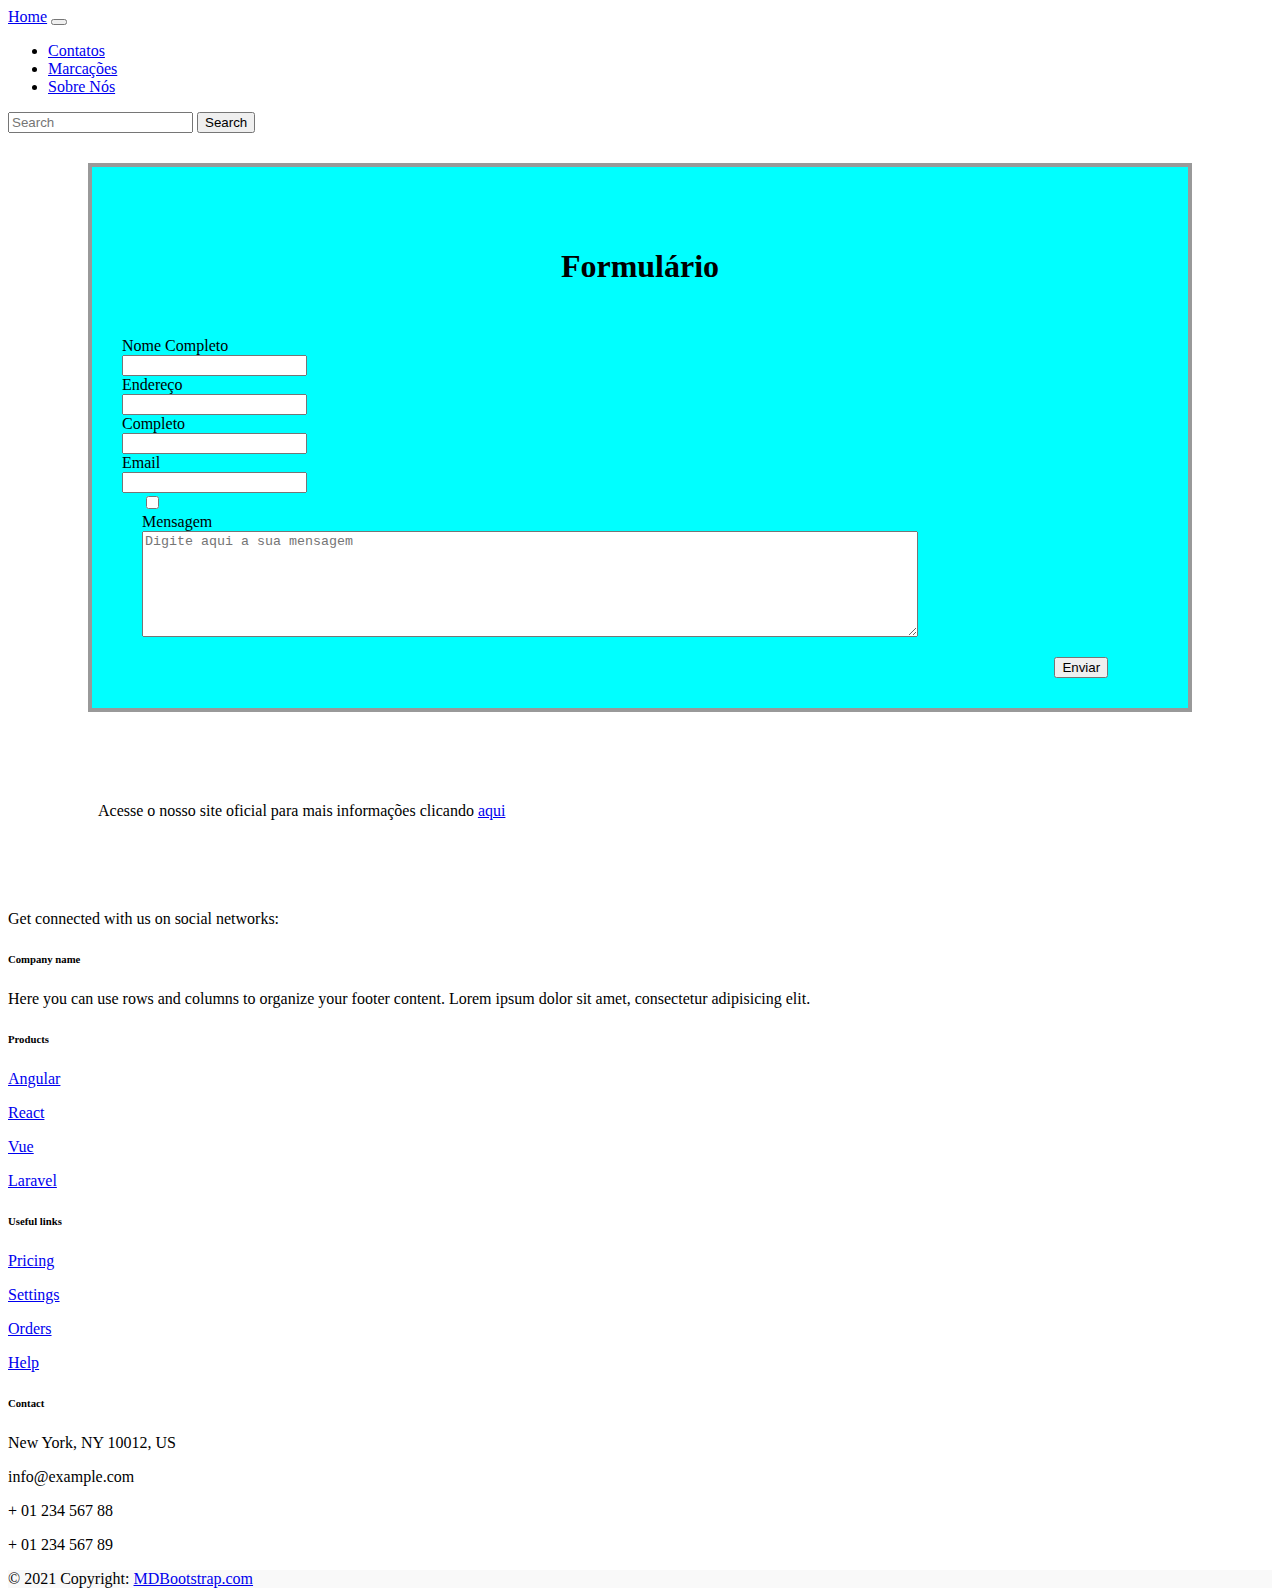
<file: front-end-noturno/contatos.html>
<!DOCTYPE html>
<html lang="en">
<head>
    <meta charset="UTF-8">
    <meta http-equiv="X-UA-Compatible" content="IE=edge">
    <meta name="viewport" content="width=device-width, initial-scale=1.0">

    <link rel="stylesheet" href="css/style.css"/>
    <link  rel="stylesheet"  href="https://stackpath.bootstrapcdn.com/bootstrap/4.1.3/css/bootstrap.min.css" 
    integrity="sha384-MCw98/SFnGE8fJT3GXwEOngsV7Zt27NXFoaoApmYm81iuXoPkFOJwJ8ERdknLPMO"  crossorigin="anonymous">


    <title>Contatos</title>
</head>
<body>

    <header>
        <nav class="navbar navbar-expand-lg bg-body-tertiary">
            <div class="container-fluid">
              <a class="navbar-brand" href="index.html">Home</a>
              <button class="navbar-toggler" type="button" data-bs-toggle="collapse" data-bs-target="#navbarSupportedContent" aria-controls="navbarSupportedContent" aria-expanded="false" aria-label="Toggle navigation">
                <span class="navbar-toggler-icon"></span>
              </button>
              <div class="collapse navbar-collapse" id="navbarSupportedContent">
                <ul class="navbar-nav me-auto mb-2 mb-lg-0">
                  <li class="nav-item">
                    <a class="nav-link active" aria-current="page" href="contatos.html">Contatos</a>
                  </li>
                  <li class="nav-item">
                    <a class="nav-link" href="marcacoes.html">Marcações</a>
                  </li>
                  <li class="nav-item">
                    <a class="nav-link" href="sobre.html">Sobre Nós</a>
                  </li>
                </ul>
                <form class="d-flex" role="search">
                  <input class="form-control me-2" type="search" placeholder="Search" aria-label="Search">
                  <button class="btn btn-outline-success" type="submit">Search</button>
                </form>
              </div>
            </div>
          </nav>
    </header>

    <div class="formulario">
        <h1 class="formulario-contato">Formulário</h1>

        <form class="row g-3">
          <div class="col-md-6">
            <label for="inputAddress" class="form-label">Nome Completo</label>
            <input type="text" class="form-control" id="inputAddress" placeholder="">
          </div>
          <div class="col-md-4">
            <label for="inputAddress2" class="form-label">Endereço</label>
            <input type="text" class="form-control" id="inputAddress2" placeholder="">
          </div>
          <div class="col-md-6">
            <label for="inputCity" class="form-label">Completo</label>
            <input type="text" class="form-control" id="inputCity">
          </div>
          <div class="col-md-4">
            <label for="inputEmail4" class="form-label">Email</label>
            <input type="email" class="form-control" id="inputEmail4">
          </div>
          <div class="mensagem">
            <div class="form-check">
              <input class="form-check-input" type="checkbox" id="gridCheck">
                <label for="">Mensagem</label>
                <textarea placeholder="Digite aqui a sua mensagem" name="" id="" cols="" rows=""></textarea>
            </div>
          </div>
          <div class="col-12">
            <button type="submit" class="btn btn-primary">Enviar</button>
          </div>
        </form>

    </div>

    <div class="informacao">
    Acesse o nosso site oficial para mais informações clicando <a target="_blank" href="https://www.df.gov.br/hospital-regional-da-asa-norte-hran/">aqui</a>
    </div>
    <!-- Footer -->
<footer class="text-center text-lg-start bg-white text-muted">
    <!-- Section: Social media -->
    <section class="d-flex justify-content-center justify-content-lg-between p-4 border-bottom">
      <!-- Left -->
      <div class="me-5 d-none d-lg-block">
        <span>Get connected with us on social networks:</span>
      </div>
      <!-- Left -->
  
      <!-- Right -->
      <div>
        <a href="" class="me-4 link-secondary">
          <i class="fab fa-facebook-f"></i>
        </a>
        <a href="" class="me-4 link-secondary">
          <i class="fab fa-twitter"></i>
        </a>
        <a href="" class="me-4 link-secondary">
          <i class="fab fa-google"></i>
        </a>
        <a href="" class="me-4 link-secondary">
          <i class="fab fa-instagram"></i>
        </a>
        <a href="" class="me-4 link-secondary">
          <i class="fab fa-linkedin"></i>
        </a>
        <a href="" class="me-4 link-secondary">
          <i class="fab fa-github"></i>
        </a>
      </div>
      <!-- Right -->
    </section>
    <!-- Section: Social media -->
  
    <!-- Section: Links  -->
    <section class="">
      <div class="container text-center text-md-start mt-5">
        <!-- Grid row -->
        <div class="row mt-3">
          <!-- Grid column -->
          <div class="col-md-3 col-lg-4 col-xl-3 mx-auto mb-4">
            <!-- Content -->
            <h6 class="text-uppercase fw-bold mb-4">
              <i class="fas fa-gem me-3 text-secondary"></i>Company name
            </h6>
            <p>
              Here you can use rows and columns to organize your footer content. Lorem ipsum
              dolor sit amet, consectetur adipisicing elit.
            </p>
          </div>
          <!-- Grid column -->
  
          <!-- Grid column -->
          <div class="col-md-2 col-lg-2 col-xl-2 mx-auto mb-4">
            <!-- Links -->
            <h6 class="text-uppercase fw-bold mb-4">
              Products
            </h6>
            <p>
              <a href="#!" class="text-reset">Angular</a>
            </p>
            <p>
              <a href="#!" class="text-reset">React</a>
            </p>
            <p>
              <a href="#!" class="text-reset">Vue</a>
            </p>
            <p>
              <a href="#!" class="text-reset">Laravel</a>
            </p>
          </div>
          <!-- Grid column -->
  
          <!-- Grid column -->
          <div class="col-md-3 col-lg-2 col-xl-2 mx-auto mb-4">
            <!-- Links -->
            <h6 class="text-uppercase fw-bold mb-4">
              Useful links
            </h6>
            <p>
              <a href="#!" class="text-reset">Pricing</a>
            </p>
            <p>
              <a href="#!" class="text-reset">Settings</a>
            </p>
            <p>
              <a href="#!" class="text-reset">Orders</a>
            </p>
            <p>
              <a href="#!" class="text-reset">Help</a>
            </p>
          </div>
          <!-- Grid column -->
  
          <!-- Grid column -->
          <div class="col-md-4 col-lg-3 col-xl-3 mx-auto mb-md-0 mb-4">
            <!-- Links -->
            <h6 class="text-uppercase fw-bold mb-4">Contact</h6>
            <p><i class="fas fa-home me-3 text-secondary"></i> New York, NY 10012, US</p>
            <p>
              <i class="fas fa-envelope me-3 text-secondary"></i>
              info@example.com
            </p>
            <p><i class="fas fa-phone me-3 text-secondary"></i> + 01 234 567 88</p>
            <p><i class="fas fa-print me-3 text-secondary"></i> + 01 234 567 89</p>
          </div>
          <!-- Grid column -->
        </div>
        <!-- Grid row -->
      </div>
    </section>
    <!-- Section: Links  -->
  
    <!-- Copyright -->
    <div class="text-center p-4" style="background-color: rgba(0, 0, 0, 0.025);">
      © 2021 Copyright:
      <a class="text-reset fw-bold" href="https://mdbootstrap.com/">MDBootstrap.com</a>
    </div>
    <!-- Copyright -->
  </footer>
  <!-- Footer -->

</body>
</html>
</file>
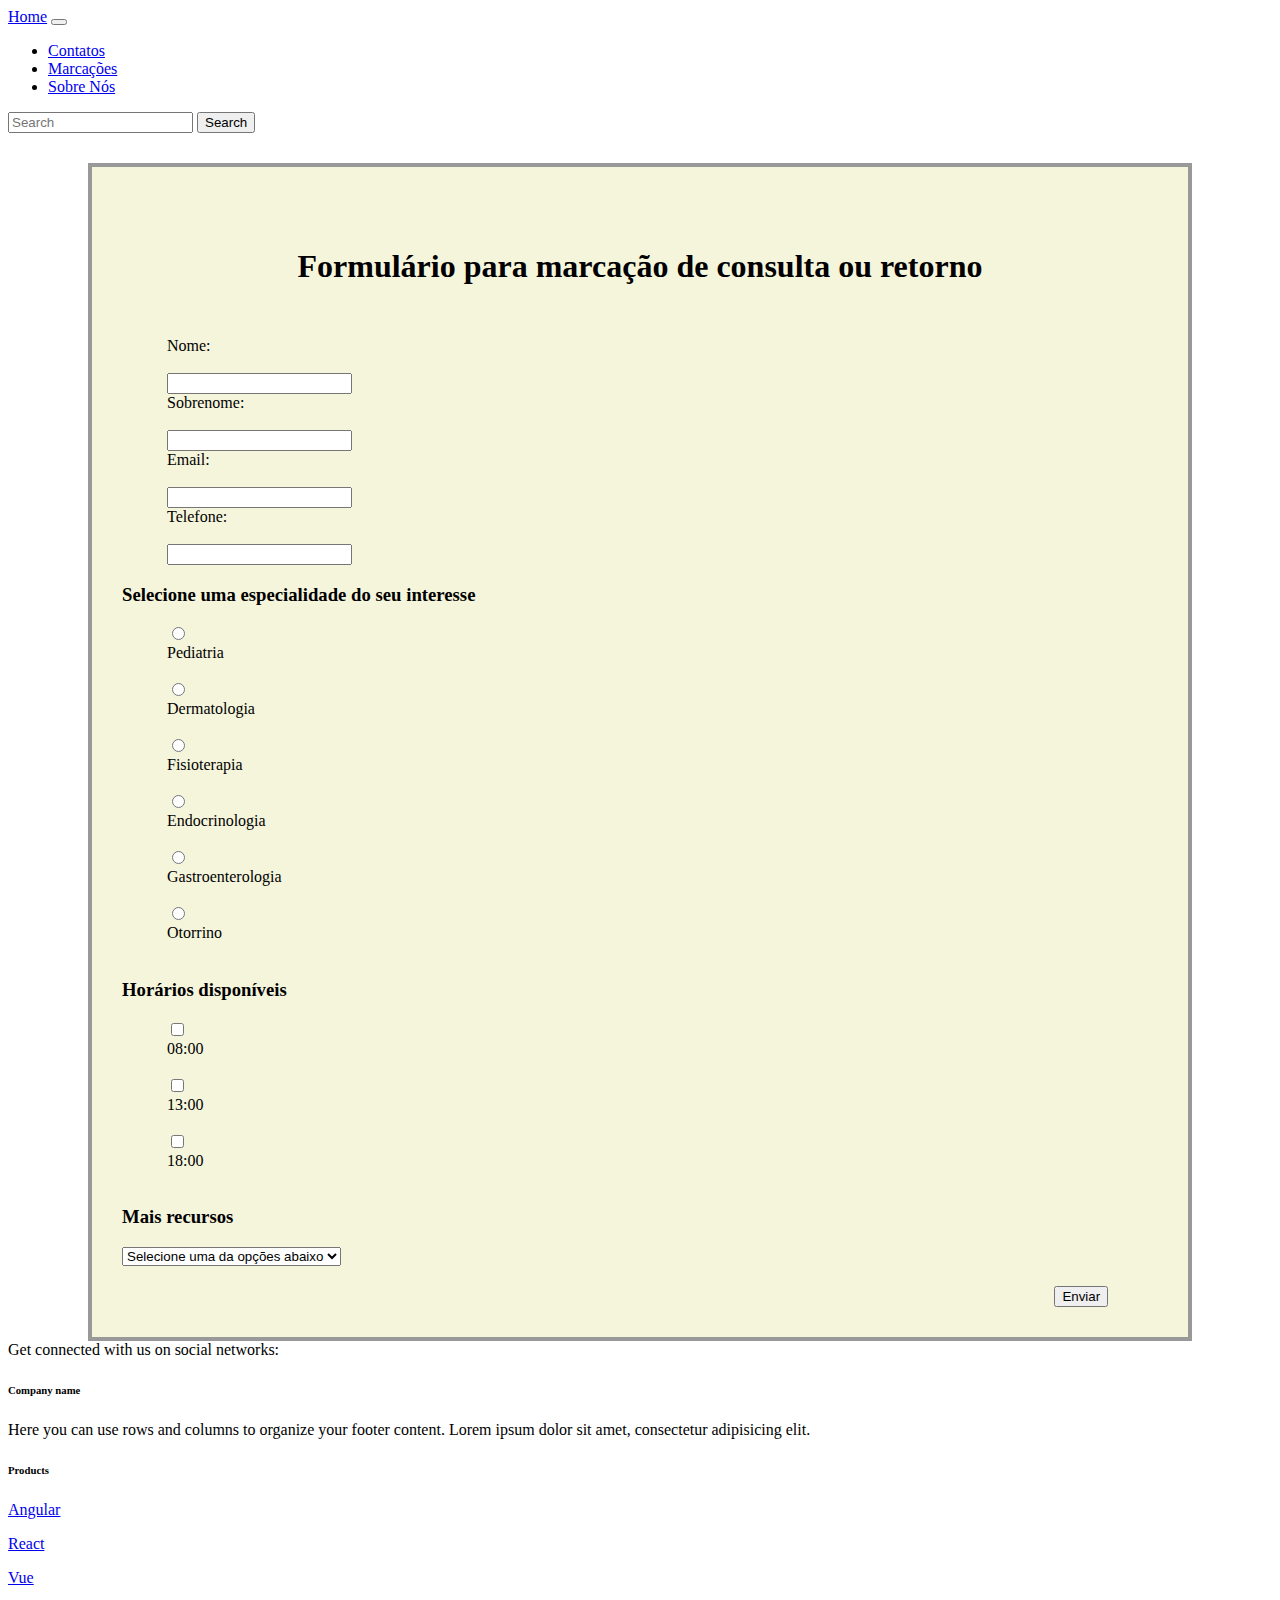
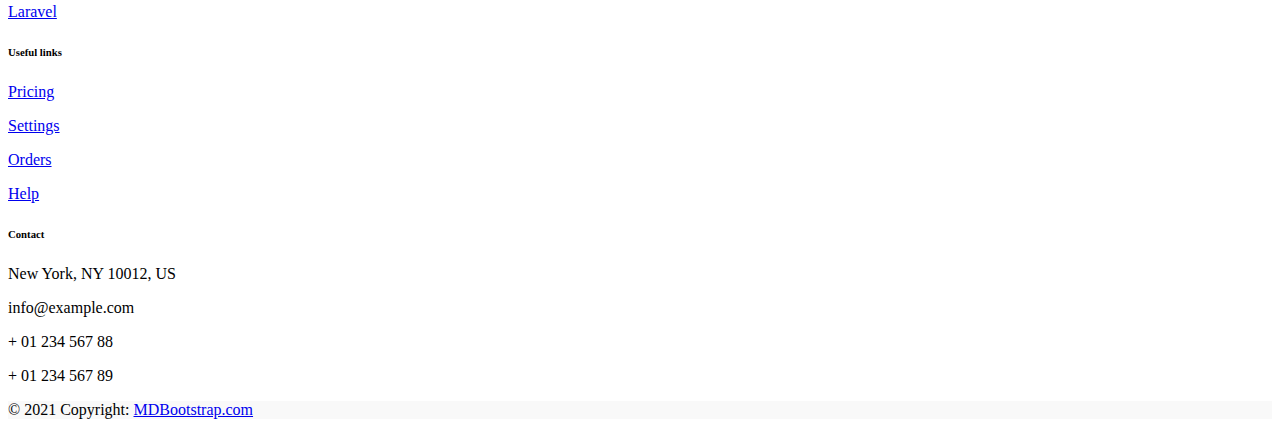
<file: front-end-noturno/marcacoes.html>
<!DOCTYPE html>
<html lang="en">
<head>
    <meta charset="UTF-8">
    <meta http-equiv="X-UA-Compatible" content="IE=edge">
    <meta name="viewport" content="width=device-width, initial-scale=1.0">

    <link rel="stylesheet" href="css/style.css"/>
    <link  rel="stylesheet"  href="https://stackpath.bootstrapcdn.com/bootstrap/4.1.3/css/bootstrap.min.css" 
    integrity="sha384-MCw98/SFnGE8fJT3GXwEOngsV7Zt27NXFoaoApmYm81iuXoPkFOJwJ8ERdknLPMO"  crossorigin="anonymous">


    <title>Contatos</title>
</head>
<body>

    <header>
        <nav class="navbar navbar-expand-lg bg-body-tertiary">
            <div class="container-fluid">
              <a class="navbar-brand" href="index.html">Home</a>
              <button class="navbar-toggler" type="button" data-bs-toggle="collapse" data-bs-target="#navbarSupportedContent" aria-controls="navbarSupportedContent" aria-expanded="false" aria-label="Toggle navigation">
                <span class="navbar-toggler-icon"></span>
              </button>
              <div class="collapse navbar-collapse" id="navbarSupportedContent">
                <ul class="navbar-nav me-auto mb-2 mb-lg-0">
                  <li class="nav-item">
                    <a class="nav-link active" aria-current="page" href="contatos.html">Contatos</a>
                  </li>
                  <li class="nav-item">
                    <a class="nav-link" href="marcacoes.html">Marcações</a>
                  </li>
                  <li class="nav-item">
                    <a class="nav-link" href="sobre.html">Sobre Nós</a>
                  </li>
                </ul>
                <form class="d-flex" role="search">
                  <input class="form-control me-2" type="search" placeholder="Search" aria-label="Search">
                  <button class="btn btn-outline-success" type="submit">Search</button>
                </form>
              </div>
            </div>
          </nav>
    </header>

    <div class="marcar">
    <form>
        <h1 id="titulo-formulario">Formulário para marcação de consulta ou retorno</h1>

        <div class="informar">

        <label for="nome">Nome:</label><br>
        <input type="text" id="nome" name="primeiro-nome" placeholder=""><br>

        <label for="sobrenome">Sobrenome:</label><br>
        <input type="text" id="sobrenome" name="segundo-nome" placeholder=""><br>

        <label for="email">Email:</label><br>
        <input type="email" id="email" name="email" placeholder=""><br>

        <label for="telefone">Telefone:</label><br>
        <input type="tel" id="telefone" name="telefone" placeholder=""><br>

        </div>

        <h3>Selecione uma especialidade do seu interesse</h3>

        <div class="escolher">

        <input type="radio" id="pediatria" name="especialidade" value="pediatria">
        <label for="pediatria">Pediatria</label><br>

        <input type="radio" id="dermatologia" name="especialidade" value="dermatologia">
        <label for="dermatologia">Dermatologia</label><br>

        <input type="radio" id="fisioterapia"name="especialidade" value="fisioterapia">
        <label for="fisioterapia">Fisioterapia</label><br>

        <input type="radio" id="endocrinologia"name="especialidade" value="endocrinologia">
        <label for="endocrinologia">Endocrinologia</label><br>

        <input type="radio" id="gastro"name="especialidade" value="gastro">
        <label for="gastro">Gastroenterologia</label><br>

        <input type="radio" id="otorrino"name="especialidade" value="otorrino">
        <label for="otorrino">Otorrino</label><br>

        </div>

        <h3>Horários disponíveis</h3>

        <div class="turno">

        <input type="checkbox" id="matutino" name="matutino" value="matutino">
        <label for="matutino">08:00</label><br>

        <input type="checkbox" id="vespertino" name="vespertino" value="vespertino">
        <label for="vespertino">13:00</label><br>

        <input type="checkbox" id="noturno" name="noturno" value="noturno">
        <label for="noturno">18:00</label><br>

        </div>

        <h3>Mais recursos</h3>
        <select class="form-select" aria-label="Default select example">
          <option selected>Selecione uma da opções abaixo</option>
          <option value="1">Consulta</option>
          <option value="2">Retorno</option>
          <option value="2">Retirar Medicamentos</option>
          <option value="2">Coleta de Material</option>
          <option value="3">Entrega de exames</option>
        </select>

        <div class="col-12">
            <button type="submit" class="btn btn-primary">Enviar</button>
          </div>
    </form>
    </div>

      <!-- Footer -->
<footer class="text-center text-lg-start bg-white text-muted">
    <!-- Section: Social media -->
    <section class="d-flex justify-content-center justify-content-lg-between p-4 border-bottom">
      <!-- Left -->
      <div class="me-5 d-none d-lg-block">
        <span>Get connected with us on social networks:</span>
      </div>
      <!-- Left -->
  
      <!-- Right -->
      <div>
        <a href="" class="me-4 link-secondary">
          <i class="fab fa-facebook-f"></i>
        </a>
        <a href="" class="me-4 link-secondary">
          <i class="fab fa-twitter"></i>
        </a>
        <a href="" class="me-4 link-secondary">
          <i class="fab fa-google"></i>
        </a>
        <a href="" class="me-4 link-secondary">
          <i class="fab fa-instagram"></i>
        </a>
        <a href="" class="me-4 link-secondary">
          <i class="fab fa-linkedin"></i>
        </a>
        <a href="" class="me-4 link-secondary">
          <i class="fab fa-github"></i>
        </a>
      </div>
      <!-- Right -->
    </section>
    <!-- Section: Social media -->
  
    <!-- Section: Links  -->
    <section class="">
      <div class="container text-center text-md-start mt-5">
        <!-- Grid row -->
        <div class="row mt-3">
          <!-- Grid column -->
          <div class="col-md-3 col-lg-4 col-xl-3 mx-auto mb-4">
            <!-- Content -->
            <h6 class="text-uppercase fw-bold mb-4">
              <i class="fas fa-gem me-3 text-secondary"></i>Company name
            </h6>
            <p>
              Here you can use rows and columns to organize your footer content. Lorem ipsum
              dolor sit amet, consectetur adipisicing elit.
            </p>
          </div>
          <!-- Grid column -->
  
          <!-- Grid column -->
          <div class="col-md-2 col-lg-2 col-xl-2 mx-auto mb-4">
            <!-- Links -->
            <h6 class="text-uppercase fw-bold mb-4">
              Products
            </h6>
            <p>
              <a href="#!" class="text-reset">Angular</a>
            </p>
            <p>
              <a href="#!" class="text-reset">React</a>
            </p>
            <p>
              <a href="#!" class="text-reset">Vue</a>
            </p>
            <p>
              <a href="#!" class="text-reset">Laravel</a>
            </p>
          </div>
          <!-- Grid column -->
  
          <!-- Grid column -->
          <div class="col-md-3 col-lg-2 col-xl-2 mx-auto mb-4">
            <!-- Links -->
            <h6 class="text-uppercase fw-bold mb-4">
              Useful links
            </h6>
            <p>
              <a href="#!" class="text-reset">Pricing</a>
            </p>
            <p>
              <a href="#!" class="text-reset">Settings</a>
            </p>
            <p>
              <a href="#!" class="text-reset">Orders</a>
            </p>
            <p>
              <a href="#!" class="text-reset">Help</a>
            </p>
          </div>
          <!-- Grid column -->
  
          <!-- Grid column -->
          <div class="col-md-4 col-lg-3 col-xl-3 mx-auto mb-md-0 mb-4">
            <!-- Links -->
            <h6 class="text-uppercase fw-bold mb-4">Contact</h6>
            <p><i class="fas fa-home me-3 text-secondary"></i> New York, NY 10012, US</p>
            <p>
              <i class="fas fa-envelope me-3 text-secondary"></i>
              info@example.com
            </p>
            <p><i class="fas fa-phone me-3 text-secondary"></i> + 01 234 567 88</p>
            <p><i class="fas fa-print me-3 text-secondary"></i> + 01 234 567 89</p>
          </div>
          <!-- Grid column -->
        </div>
        <!-- Grid row -->
      </div>
    </section>
    <!-- Section: Links  -->
  
    <!-- Copyright -->
    <div class="text-center p-4" style="background-color: rgba(0, 0, 0, 0.025);">
      © 2021 Copyright:
      <a class="text-reset fw-bold" href="https://mdbootstrap.com/">MDBootstrap.com</a>
    </div>
    <!-- Copyright -->
  </footer>
  <!-- Footer -->
</body>
</html>
</file>
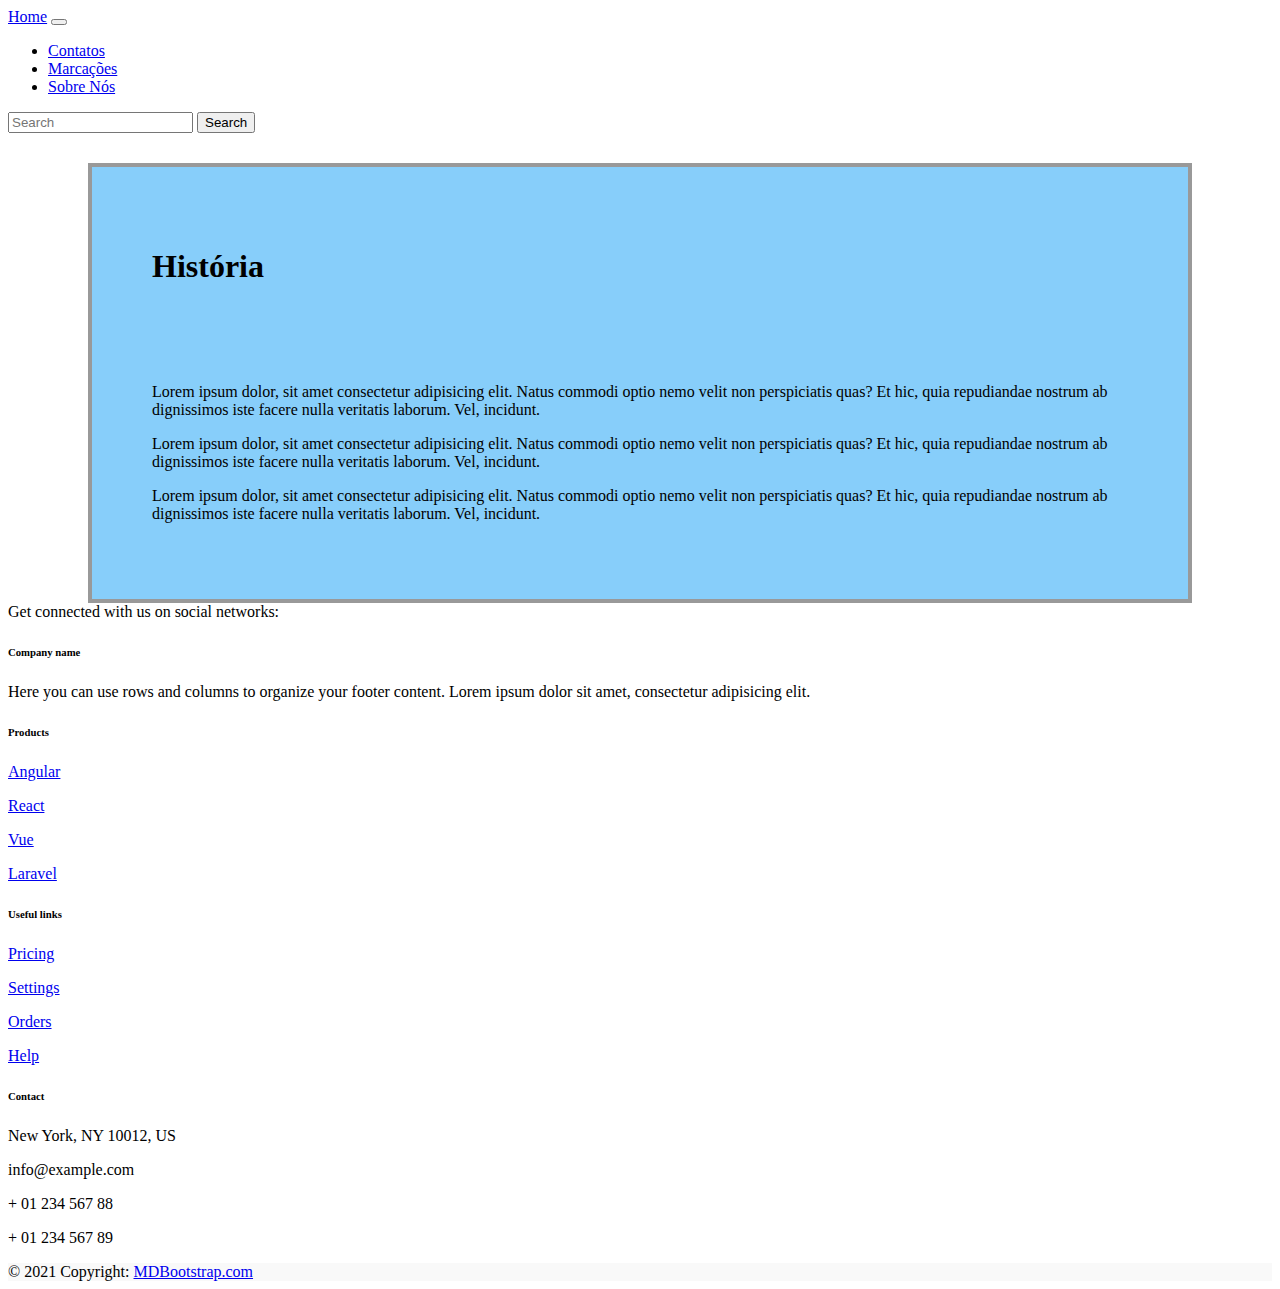
<file: front-end-noturno/sobre.html>
<!DOCTYPE html>
<html lang="en">
<head>
    <meta charset="UTF-8">
    <meta http-equiv="X-UA-Compatible" content="IE=edge">
    <meta name="viewport" content="width=device-width, initial-scale=1.0">

    <link rel="stylesheet" href="css/style.css"/>
    <link  rel="stylesheet"  href="https://stackpath.bootstrapcdn.com/bootstrap/4.1.3/css/bootstrap.min.css" 
    integrity="sha384-MCw98/SFnGE8fJT3GXwEOngsV7Zt27NXFoaoApmYm81iuXoPkFOJwJ8ERdknLPMO"  crossorigin="anonymous">

    <title>Sobre Nós</title>
</head>
<body>

    <header>
        <nav class="navbar navbar-expand-lg bg-body-tertiary">
            <div class="container-fluid">
              <a class="navbar-brand" href="index.html">Home</a>
              <button class="navbar-toggler" type="button" data-bs-toggle="collapse" data-bs-target="#navbarSupportedContent" aria-controls="navbarSupportedContent" aria-expanded="false" aria-label="Toggle navigation">
                <span class="navbar-toggler-icon"></span>
              </button>
              <div class="collapse navbar-collapse" id="navbarSupportedContent">
                <ul class="navbar-nav me-auto mb-2 mb-lg-0">
                  <li class="nav-item">
                    <a class="nav-link active" aria-current="page" href="contatos.html">Contatos</a>
                  </li>
                  <li class="nav-item">
                    <a class="nav-link" href="marcacoes.html">Marcações</a>
                  </li>
                  <li class="nav-item">
                    <a class="nav-link" href="sobre.html">Sobre Nós</a>
                  </li>
                </ul>
                <form class="d-flex" role="search">
                  <input class="form-control me-2" type="search" placeholder="Search" aria-label="Search">
                  <button class="btn btn-outline-success" type="submit">Search</button>
                </form>
              </div>
            </div>
          </nav>
        </header>

        <div class="historia">
        <h1>História</h1>

        <div class="frases">
        <p>
            Lorem ipsum dolor, sit amet consectetur adipisicing elit. 
            Natus commodi optio nemo velit non perspiciatis quas? Et hic, quia repudiandae nostrum ab dignissimos iste facere nulla veritatis laborum. Vel, incidunt.
        </p>
        <p>
            Lorem ipsum dolor, sit amet consectetur adipisicing elit. 
            Natus commodi optio nemo velit non perspiciatis quas? Et hic, quia repudiandae nostrum ab dignissimos iste facere nulla veritatis laborum. Vel, incidunt.
        </p>
        <p>
            Lorem ipsum dolor, sit amet consectetur adipisicing elit. 
            Natus commodi optio nemo velit non perspiciatis quas? Et hic, quia repudiandae nostrum ab dignissimos iste facere nulla veritatis laborum. Vel, incidunt.
        </p>

        </div>
        </div>

        <!-- Footer -->
<footer class="text-center text-lg-start bg-white text-muted">
    <!-- Section: Social media -->
    <section class="d-flex justify-content-center justify-content-lg-between p-4 border-bottom">
      <!-- Left -->
      <div class="me-5 d-none d-lg-block">
        <span>Get connected with us on social networks:</span>
      </div>
      <!-- Left -->
  
      <!-- Right -->
      <div>
        <a href="" class="me-4 link-secondary">
          <i class="fab fa-facebook-f"></i>
        </a>
        <a href="" class="me-4 link-secondary">
          <i class="fab fa-twitter"></i>
        </a>
        <a href="" class="me-4 link-secondary">
          <i class="fab fa-google"></i>
        </a>
        <a href="" class="me-4 link-secondary">
          <i class="fab fa-instagram"></i>
        </a>
        <a href="" class="me-4 link-secondary">
          <i class="fab fa-linkedin"></i>
        </a>
        <a href="" class="me-4 link-secondary">
          <i class="fab fa-github"></i>
        </a>
      </div>
      <!-- Right -->
    </section>
    <!-- Section: Social media -->
  
    <!-- Section: Links  -->
    <section class="">
      <div class="container text-center text-md-start mt-5">
        <!-- Grid row -->
        <div class="row mt-3">
          <!-- Grid column -->
          <div class="col-md-3 col-lg-4 col-xl-3 mx-auto mb-4">
            <!-- Content -->
            <h6 class="text-uppercase fw-bold mb-4">
              <i class="fas fa-gem me-3 text-secondary"></i>Company name
            </h6>
            <p>
              Here you can use rows and columns to organize your footer content. Lorem ipsum
              dolor sit amet, consectetur adipisicing elit.
            </p>
          </div>
          <!-- Grid column -->
  
          <!-- Grid column -->
          <div class="col-md-2 col-lg-2 col-xl-2 mx-auto mb-4">
            <!-- Links -->
            <h6 class="text-uppercase fw-bold mb-4">
              Products
            </h6>
            <p>
              <a href="#!" class="text-reset">Angular</a>
            </p>
            <p>
              <a href="#!" class="text-reset">React</a>
            </p>
            <p>
              <a href="#!" class="text-reset">Vue</a>
            </p>
            <p>
              <a href="#!" class="text-reset">Laravel</a>
            </p>
          </div>
          <!-- Grid column -->
  
          <!-- Grid column -->
          <div class="col-md-3 col-lg-2 col-xl-2 mx-auto mb-4">
            <!-- Links -->
            <h6 class="text-uppercase fw-bold mb-4">
              Useful links
            </h6>
            <p>
              <a href="#!" class="text-reset">Pricing</a>
            </p>
            <p>
              <a href="#!" class="text-reset">Settings</a>
            </p>
            <p>
              <a href="#!" class="text-reset">Orders</a>
            </p>
            <p>
              <a href="#!" class="text-reset">Help</a>
            </p>
          </div>
          <!-- Grid column -->
  
          <!-- Grid column -->
          <div class="col-md-4 col-lg-3 col-xl-3 mx-auto mb-md-0 mb-4">
            <!-- Links -->
            <h6 class="text-uppercase fw-bold mb-4">Contact</h6>
            <p><i class="fas fa-home me-3 text-secondary"></i> New York, NY 10012, US</p>
            <p>
              <i class="fas fa-envelope me-3 text-secondary"></i>
              info@example.com
            </p>
            <p><i class="fas fa-phone me-3 text-secondary"></i> + 01 234 567 88</p>
            <p><i class="fas fa-print me-3 text-secondary"></i> + 01 234 567 89</p>
          </div>
          <!-- Grid column -->
        </div>
        <!-- Grid row -->
      </div>
    </section>
    <!-- Section: Links  -->
  
    <!-- Copyright -->
    <div class="text-center p-4" style="background-color: rgba(0, 0, 0, 0.025);">
      © 2021 Copyright:
      <a class="text-reset fw-bold" href="https://mdbootstrap.com/">MDBootstrap.com</a>
    </div>
    <!-- Copyright -->
  </footer>
  <!-- Footer -->
    
</body>
</html>
</file>
<file: front-end-noturno/css/style.css>
#container{
    width: 100%;
}

.historia{  
    margin-top: 30px;
    margin-left: 80px;
    margin-right: 80px;
    padding: 30px;
    background-color:#87CEFA;
    border:4px solid #999;
}

h1{
    padding: 30px;
}

h2{
    text-align: center;
}

.cartoes{
    display: flex;
    justify-content: space-between;
    padding: 50px;
}

.formulario{
    margin-top: 30px;
    margin-left: 80px;
    margin-right: 80px;
    padding: 30px;
    background-color: aqua;
    border:4px solid #999;
}

.mapa{
    margin-left: 45px;
    margin-right: 45px;
    margin-top: 20px;
    display: block;
    padding: 50px;
    border:4px solid #999;
}

.frases{
    padding: 30px;
}

.lista{
    padding: 50px;
}

.marcar{
    margin-top: 30px;
    margin-left: 80px;
    margin-right: 80px;
    padding: 30px;
    background-color: beige;
    border:4px solid #999;
}

.informacao{
    padding: 90px;
}

.novidades{
    margin-top: 30px;
}

.col-12{
    margin-top: 20px;
    margin-left: 90%;
}

.mensagem{
    margin-left: 20px;
    margin-bottom: 10px;
}

#carousel{
    margin-left: 45px;
    margin-right: 45px;
    margin-top: 20px;
    border:4px solid #999;
}

.informar{
    margin-left: 45px;
}

.escolher{
    margin-left: 45px;
}

.turno{
    margin-left: 45px;
}

label, textarea {
    display: block;
}
  
textarea {
    width: 770px;
    height: 100px
}

#titulo-formulario{
    text-align: center;
}

.formulario-contato{
    text-align: center;
}

.container-fluid a:hover{
    color: black;
    font-size: 20px;
    text-shadow: 1px 5px 10px blue;
}

.novidades{
    text-align: center;
}

.foto1{
    margin-top: 30px;
    margin-left: 75px;
    margin-right: 10px;
    padding: 50px;
    border:4px solid #999;
}

.foto2{
    margin-top: 30px;
    margin-left: 75px;
    margin-right: 10px;
    padding: 50px;
    border:4px solid #999;
}

.foto3{
    margin-top: 30px;
    margin-left: 75px;
    margin-right: 10px;
    padding: 50px;
    border:4px solid #999;
}

.foto4{
    margin-top: 30px;
    margin-left: 75px;
    margin-right: 10px;
    padding: 50px;
    border:4px solid #999;
}

.frases_novidades{
    margin-top: 30px;
    margin-left: 80px;
    margin-right: 80px;
    padding: 30px;
    background-color: beige;
    border:4px solid #999;
}
</file>
